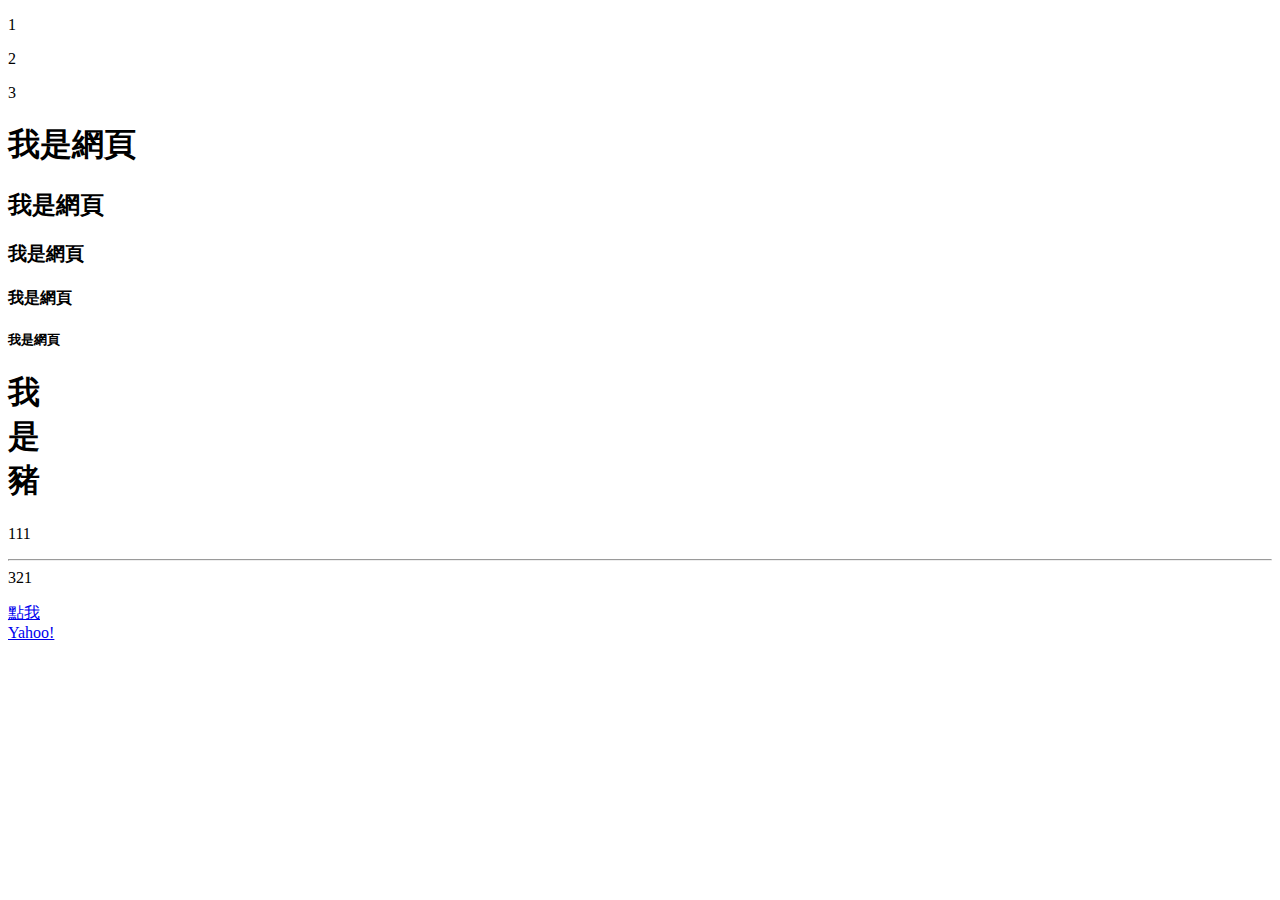
<file: Jimmy.html>
<!DOCTYPE html>
<html lang="en">
<head>
    <meta charset="UTF-8">
    <title>Jimmy's test</title>
    <link rel="stylesheet" href="index.css">
</head>
<body>
    <P>1</P>
    <P>2</P>
    <P>3</P>
    <h1>我是網頁</h1>
    <h2>我是網頁</h2>
    <h3>我是網頁</h3>
    <h4>我是網頁</h4>
    <h5>我是網頁</h5>
    <h1>我<br>是<br>豬</h1>
    <P>111<hr>321</P>   
    <a href="http://www.vipabc.co.jp">點我</a>
    <br>
    <a href="http://www.yahoo.co.jp">Yahoo!</a>   
              </body>
</html>
</file>
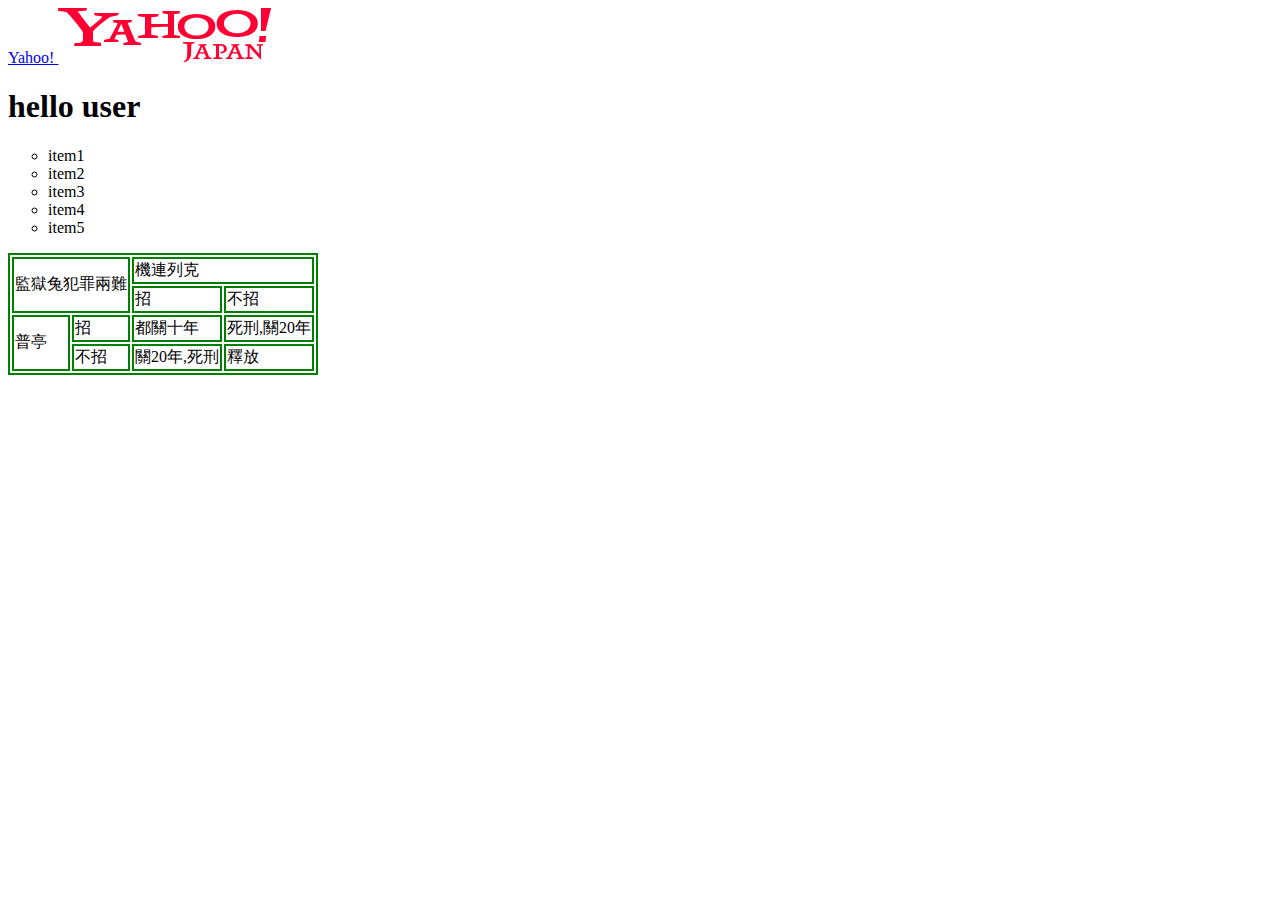
<file: pages/20170106.html>
<!DOCTYPE html>
<html lang="en">

<head>
    <meta charset="UTF-8">
    <link rel="stylesheet" href="index.css">
    <title>page1</title>
</head>

<body>
    <a href="http://yahoo.co.jp" target="_blank">Yahoo!
    <img src="page%20pic.png"alt="Yahoo!">
    </a>


    <h1>hello <span class="">user</span></h1>


    <ul type=circle>
        <li>item1</li>
        <li>item2</li>
        <li>item3</li>
        <li>item4</li>
        <li>item5</li>
    </ul>

    <table>

        <tbody>
            <tr>
                <td colspan="2" rowspan="2">監獄兔犯罪兩難</td>
                <td colspan="2">機連列克</td>
            </tr>
            <tr>
                <td>招</td>
                <td>不招</td>
            </tr>
            <tr>
                <td rowspan="2">普亭</td>
                <td>招</td>
                <td>都關十年</td>
                <td>死刑,關20年</td>
            </tr>
            <tr>
                <td>不招</td>
                <td>關20年,死刑</td>
                <td>釋放</td>
            </tr>
        </tbody>
        <tfoot></tfoot>
    </table>

</body>

</html>
</file>
<file: index.css>
body {
    background-color: aquamarine: ;
}

body {
    backface-visibility: hidden: ;
}

ul {
    list-style: circle
}

table,
td {
    border: 1px solid black
}
</file>
<file: pages/index.css>
table,
td {
    border: 2px solid green;
}

tbody {
    border: 3px black
}
</file>
